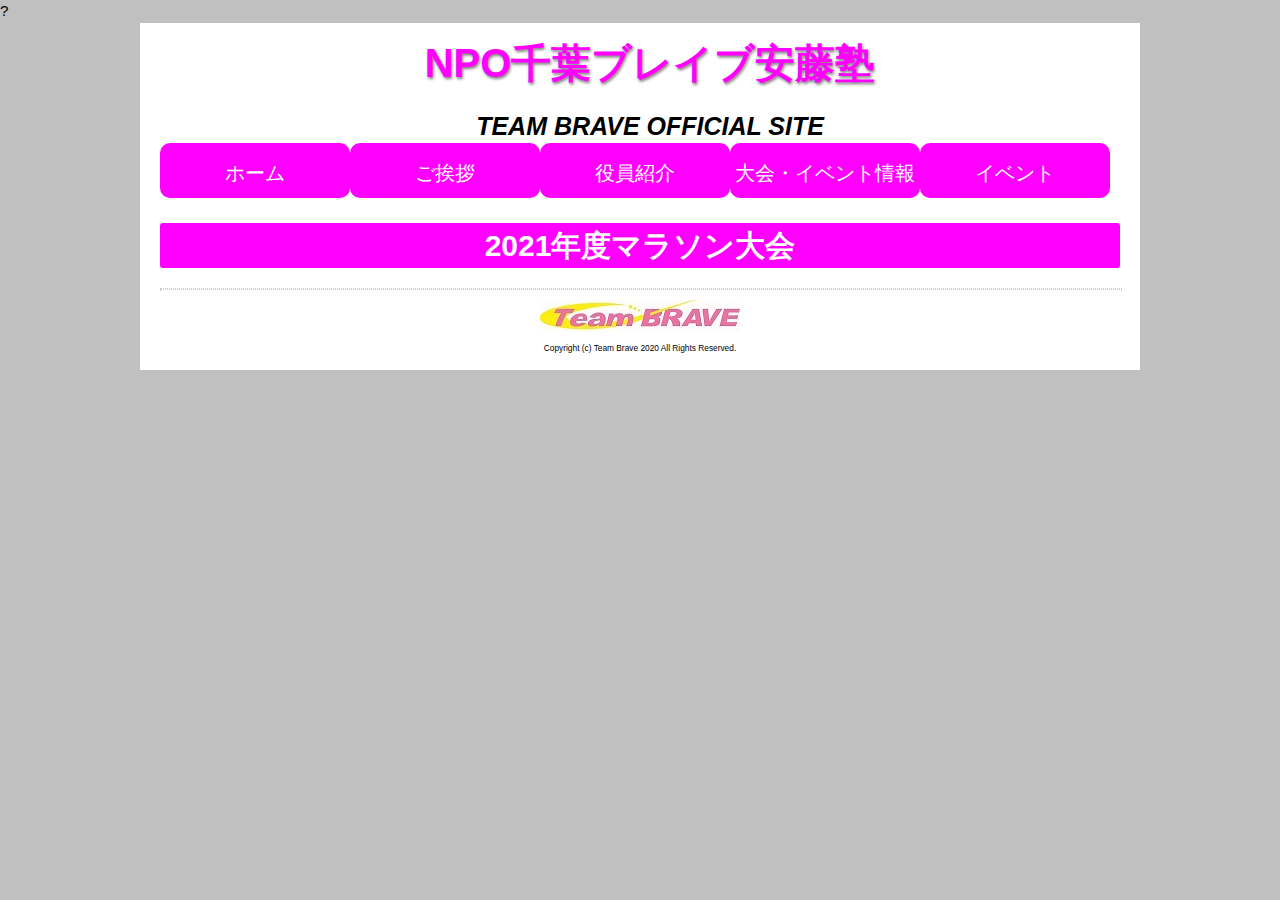
<file: profile.html>
?<!DOCTYPE html>
<html lang="ja">
<head>
<meta charset="UTF-8">
<meta name="google-site-verification" content="8EibmRZOhRpoZ9GkVButfUb9wV37pAslx02LI3yDW80" />
<link rel="stylesheet" href="event.css">

<title>イベント・大会情報｜千葉ブレイブ安藤塾</title>
</head>
<body>
<div id="pagebody">

	<!-- ?w?b?_ -->
	<div id="header">
	<h1><a href="index.html">NPO千葉ブレイブ安藤塾</a></h1>
        <h2>TEAM BRAVE OFFICIAL SITE</h2>
	</div>
	
	<!-- ???C?????j???[ -->
	<ul id="menu">
	<li><a href="index.html">ホーム</a></li>
	<li><a href="Greeting.html">ご挨拶</a></li>
	<li><a href="staff.html">役員紹介</a></li>
        <li><a href="profile.html">大会・イベント情報</a></li>

	<li><a href="">イベント</a></li>
	</ul>

	<div id="info">
		<h3 id="info0001">2021年度マラソン大会</h3>
		<p style="text-align:left">
                
                </p>
	
		<hr>

		
	</div>
	
        <div id="footer">
		<p class="teamlogo001"><img src="チームロゴ.jpg"alt="千葉ブレイブ安藤塾"></p>
		<small>Copyright (c) Team Brave 2020 All Rights Reserved.</small>
	</div>

</div>
</body>
</file>
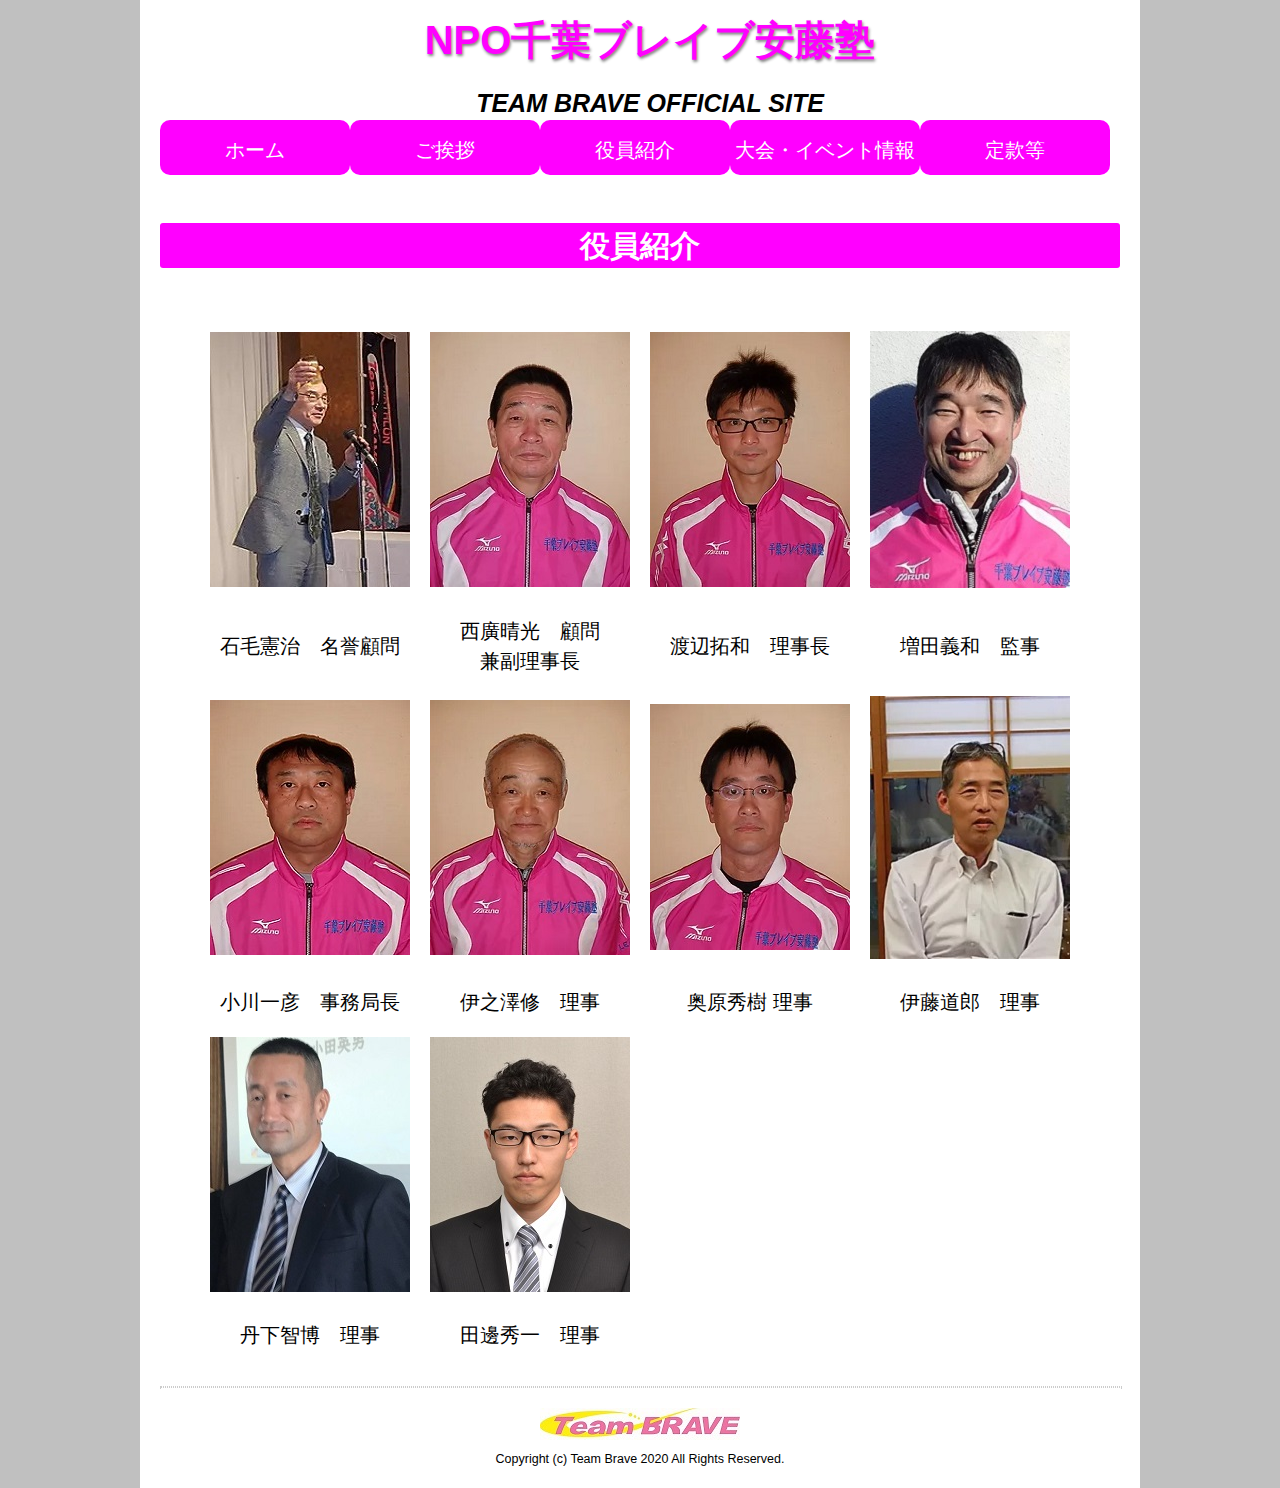
<file: staff.html>
﻿<!DOCTYPE html>
<html lang="ja">
<head>
<meta charset="UTF-8">
<meta name="google-site-verification" content="8EibmRZOhRpoZ9GkVButfUb9wV37pAslx02LI3yDW80" />
<link rel="stylesheet" href="yakuin.css">

<title>役員紹介｜千葉ブレイブ安藤塾</title>
</head>
<body>
<div id="pagebody">

	<!-- ?w?b?_ -->
	<div id="header">
	<h1><a href="index.html">NPO千葉ブレイブ安藤塾</a></h1>
        <h2>TEAM BRAVE OFFICIAL SITE</h2>
	</div>
	
	<!-- ???C?????j???[ -->
	<ul id="menu">
	<li><a href="index.html">ホーム</a></li>
	<li><a href="Greeting.html">ご挨拶</a></li>
	<li><a href="">役員紹介</a></li>
        <li><a href="profile.html">大会・イベント情報</a></li>
	<li><a href="about.html">定款等</a></li>
	</ul>


　　　　　　　<div id="info">
		<h3 id="info0001">役員紹介</h3>
                   <table>
                     <tr>
                      <td><img src="名誉顧問.jpg"></td>
                      <td><img src="顧問.jpg"></td>
　　　　　　　　　　　  <td><img src="理事長.jpg"></td>
		      <td><img src="監事.jpg"></td>
                    　</tr>

   　　　　　　　　　 <tr>
      　　　　　　　　　<td>石毛憲治　名誉顧問</td>
		     <td>西廣晴光　顧問<p>兼副理事長</p></td>
　　　　　　　　　　　　<td>渡辺拓和　理事長</td>
		      <td>増田義和　監事</td> 
    　　　　　　　　　</tr>

                      <tr>
　　　　　　　　　　　　 <td><img src="事務局長.jpg"></td>
　　　　　　　　　　　　 <td><img src="伊之澤理事.jpg"></td>
		       <td><img src="副理事.jpg"></td>
		       <td><img src="伊藤理事.jpg"></td>
                     </tr>
                     <tr>
      　　　　　　　　　<td>小川一彦　事務局長</td>
　　　　　　　　　　　　<td>伊之澤修　理事</td>
	              <td>奥原秀樹 理事</td>
		      <td>伊藤道郎　理事</td>
		
                     </tr>
　　　　　　　　　　 
                     <tr>
                       
　　　　　　　　　　　　 <td><img src="丹下理事.jpg"></td>
　　　　　　　　　　　　 <td><img src="田邊理事.jpg"></td>
　　　　　　　　　　　　 
                     </tr>
                     <tr>
                       
      　　　　　　　　　<td>丹下智博　理事</td>
      　　　　　　　　　<td>田邊秀一　理事</td>
　　　　　　　　　　　　
                     </tr>



  　　　　　　　　　</table>
                 </div>
	<hr> 
	<div id="footer"> <p class="teamlogo001"><img src="チームロゴ.jpg"alt="千葉ブレイブ安藤塾"></p>
        <small>Copyright (c) Team Brave 2020 All Rights Reserved.</small></div>

</div>
</body>
</file>
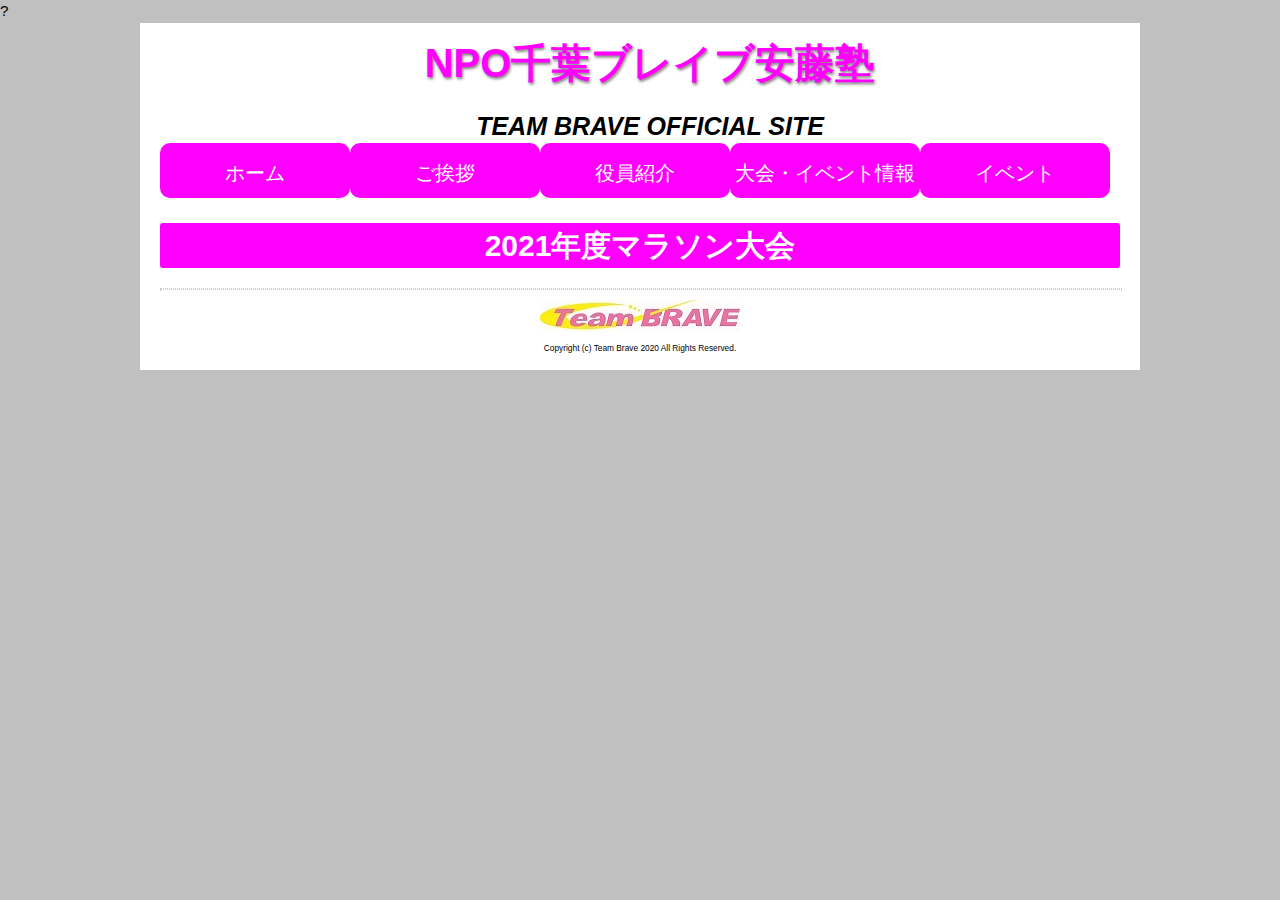
<file: イベント.html>
﻿?<!DOCTYPE html>
<html lang="ja">
<head>
<meta charset="UTF-8">
<meta name="google-site-verification" content="8EibmRZOhRpoZ9GkVButfUb9wV37pAslx02LI3yDW80" />
<link rel="stylesheet" href="event.css">

<title>定款等｜千葉ブレイブ安藤塾</title>
</head>
<body>
<div id="pagebody">

	<!-- ?w?b?_ -->
	<div id="header">
	<h1><a href="index.html">NPO千葉ブレイブ安藤塾</a></h1>
        <h2>TEAM BRAVE OFFICIAL SITE</h2>
	</div>
	
	<!-- ???C?????j???[ -->
	<ul id="menu">
	<li><a href="index.html">ホーム</a></li>
	<li><a href="Greeting.html">ご挨拶</a></li>
	<li><a href="staff.html">役員紹介</a></li>
        <li><a href="profile.html">大会・イベント情報</a></li>

	<li><a href="">イベント</a></li>
	</ul>

	<div id="info">
		<h3 id="info0001">2021年度マラソン大会</h3>
		<p style="text-align:left">
                
                </p>
	
		<hr>

		
	</div>
	
        <div id="footer">
		<p class="teamlogo001"><img src="チームロゴ.jpg"alt="千葉ブレイブ安藤塾"></p>
		<small>Copyright (c) Team Brave 2020 All Rights Reserved.</small>
	</div>

</div>
</body>
</file>
<file: event.css>
﻿@charset "utf-8";

/*============================================
?S??I??X?^?C??
============================================*/
* {
	margin:0; padding:0; 		/*?S?v?f??}?[?W???E?p?f?B???O??Z?b?g*/
}
body {
	background-color:#c0c0c0;	/*?y?[?W?S???w?i?F*/	/*?E?F?u?y?[?W?S???w?i??*/
	font-size:95%;			/* ?t?H???g?T?C?Y?d95%??・?e */
	font-family: "メイリオ",sans-serif; /* ?t?H???g??i??d?S?V?b?N?n??・?e */
	line-height:1.5; 		/* ?s????3?d1.5?{??・?e */
	color:#000000;		/* ?¶???F?d?Z?￠???O???[??・?e */
}
div#pagebody {
	width:1000px; margin:0 auto;	/*?a?e?S??d?Z???^?????O*/
	background-color:#ffffff;	/*?a?e?S???w?i?F*/

}
/*============================================
?w?b?_
============================================*/
div#header {
	height:120px;			/*?w?b?_???a????3*/
}
div#header h1 {
	padding:10px 0px 5px 20px;	/*?c?o?μ???u?2?R*/
	font-size:40px;			/*?t?H???g??T?C?Y*/
	font-family:Arial, Helvetica, sans-serif;
        text-shadow: 1px 2px 3px #808080; 
        text-align:center;	/*?t?H???g??i?T*/
}
div#header h1 a {text-decoration:none;color: #ff00ff;}

div#header h2 {
	padding:10px 0px 5px 20px;	/*?c?o?μ???u?2?R*/
	font-size:25px;	
        font-style:italic;		/*?t?H???g??T?C?Y*/
	font-family:Arial, Helvetica, sans-serif;
        text-align:center;	/*?t?H???g??i?T*/
}
div#header h2 a {text-decoration:none;color: #000000;} /*?????N??o?u? -?・*/
img {border:0;} 			/*????{?[?_?[?d0??・?e*/

/*============================================
???C?????j???[
============================================*/
ul#menu {
	width:950px; height:50px; 	/*???C?????j???[???a???????3*/
	margin:0px 20px; 		/*???}?[?W??0px?A?¶?E?}?[?W??20px*/
}
#menu li {
	list-style-type:none;		/*???X?g?}?[?J?[?3?μ??・?e*/
	display:inline;			/*???X?g???d?C?????C???\?|??・?e*/
	float:left;			/*???X?g??????e*/
}
#menu li a {
	background-color:#ff00ff;		/*?w?i?F*/
	color:#ffffff;			/*?¶???F*/
	display:block;
        font-size:20px;			/*?????N???a?d?u???b?N?\?|??・?e*/
	width:190px; height:40px;	/*??????3*/
	padding:15px 0px 0px 0px;	/*?a?p?f?B???O*/
	text-align:center;		/*?e?L?X?g?d?Z???^?[?μ?|??・?e*/
	text-decoration:none;
        border-radius: 10px;		/*?????N???a??u?3?μ??・?e*/

}
#menu li a:hover {
	background-color:#ffff00; 	/*?????N??}?E?X?a?a?B??c?w?i?F?d??X?・?e*/
	color:#000000; /*?????N??}?E?X?a?a?B??c?w?i???d??X?・?e*/
}


/*============================================
インフォメーション（右カラム）
============================================*/
div#info {
	width:960px;			/*幅の指定*/
			/*カラムを左寄せにする*/
	padding:10px 20px 0px 0px;	/*パディング*/
}

table{
        display: inline-block;
	margin:auto 50px;
	border-spacing: 20px;
}
td{ 
        text-align:center;
	font-size:20px;	
        
}

h3 {
        text-align:center;
	font-size:30px;			/*?¶???T?C?Y*/
	width:960px;			/*?!??*/
	margin:20px 20px;	/*?p?f?B???O*/
	background-color:#ff00ff;	/*?w?i?F*/
	color:#ffffff;			/*?¶???F*/
	border-radius:3px;	 		/*角丸にする*/
}




hr {
	clear:both;			/*?t???[?g?z?u?d?N???A?・?e*/
	width:960px;			/*????w?e*/
	margin:10px 20px;		/*?}?[?W??*/
	border:1px dotted #cccccc;	/*内容の区切りをグレーの点線表示にする*/
}
.teamlogo001
{
margin:10px 400px;
}
/*============================================
備考情報
============================================*/
div.remarks {
	margin:0px 10px 10px 10px;
}
h4 {
	color:#000066;
}

/*============================================
フッタ
============================================*/
div#footer {
	clear:both;			/*フロート配置をクリアする*/
	height:70px;			/*高さの指定*/
	padding:0px 0px 0px 0px;	/*パディング*/
	font-size:x-small;		/*フォントサイズを小さくする*/
	text-align:center;		/*センタリング*/
}
</file>
<file: yakuin.css>
@charset "utf-8";

/*============================================
?S??I??X?^?C??
============================================*/
* {
	margin:0; padding:0; 		/*?S?v?f??}?[?W???E?p?f?B???O??Z?b?g*/
}
body {
	background-color:#c0c0c0;	/*?y?[?W?S???w?i?F*/	/*?E?F?u?y?[?W?S???w?i??*/
	font-size:95%;			/* ?t?H???g?T?C?Y?d95%??・?e */
	font-family: "メイリオ",sans-serif; /* ?t?H???g??i??d?S?V?b?N?n??・?e */
	line-height:1.5; 		/* ?s????3?d1.5?{??・?e */
	color:#000000;		/* ?¶???F?d?Z?￠???O???[??・?e */
}
div#pagebody {
	width:1000px; margin:0 auto;	/*?a?e?S??d?Z???^?????O*/
	background-color:#ffffff;	/*?a?e?S???w?i?F*/

}
/*============================================
?w?b?_
============================================*/
div#header {
	height:120px;			/*?w?b?_???a????3*/
}
div#header h1 {
	padding:10px 0px 5px 20px;	/*?c?o?μ???u?2?R*/
	font-size:40px;			/*?t?H???g??T?C?Y*/
	font-family:Arial, Helvetica, sans-serif;
        text-shadow: 1px 2px 3px #808080; 
        text-align:center;	/*?t?H???g??i?T*/
}
div#header h1 a {text-decoration:none;color: #ff00ff;}

div#header h2 {
	padding:10px 0px 5px 20px;	/*?c?o?μ???u?2?R*/
	font-size:25px;	
        font-style:italic;		/*?t?H???g??T?C?Y*/
	font-family:Arial, Helvetica, sans-serif;
        text-align:center;	/*?t?H???g??i?T*/
}
div#header h2 a {text-decoration:none;color: #000000;} /*?????N??o?u? -?・*/
img {border:0;} 			/*????{?[?_?[?d0??・?e*/

/*============================================
???C?????j???[
============================================*/
ul#menu {
	width:950px; height:50px; 	/*???C?????j???[???a???????3*/
	margin:0px 20px; 		/*???}?[?W??0px?A?¶?E?}?[?W??20px*/
}
#menu li {
	list-style-type:none;		/*???X?g?}?[?J?[?3?μ??・?e*/
	display:inline;			/*???X?g???d?C?????C???\?|??・?e*/
	float:left;			/*???X?g??????e*/
}
#menu li a {
	background-color:#ff00ff;		/*?w?i?F*/
	color:#ffffff;			/*?¶???F*/
	display:block;
        font-size:20px;			/*?????N???a?d?u???b?N?\?|??・?e*/
	width:190px; height:40px;	/*??????3*/
	padding:15px 0px 0px 0px;	/*?a?p?f?B???O*/
	text-align:center;		/*?e?L?X?g?d?Z???^?[?μ?|??・?e*/
	text-decoration:none;
        border-radius: 10px;		/*?????N???a??u?3?μ??・?e*/

}
#menu li a:hover {
	background-color:#ffff00; 	/*?????N??}?E?X?a?a?B??c?w?i?F?d??X?・?e*/
	color:#000000; /*?????N??}?E?X?a?a?B??c?w?i???d??X?・?e*/
}


/*============================================
インフォメーション（右カラム）
============================================*/
div#info {
	width:960px;			/*幅の指定*/
			/*カラムを左寄せにする*/
	padding:10px 20px 0px 0px;	/*パディング*/
}

table{
        display: inline-block;
	margin:auto 50px;
	border-spacing: 20px;
}
td{ 
        text-align:center;
	font-size:20px;	
        
}

h3 {
        text-align:center;
	font-size:30px;			/*?¶???T?C?Y*/
	width:960px;			/*?!??*/
	margin:20px 20px;	/*?p?f?B???O*/
	background-color:#ff00ff;	/*?w?i?F*/
	color:#ffffff;			/*?¶???F*/
	border-radius:3px;	 		/*角丸にする*/
}




hr {
	clear:both;			/*?t???[?g?z?u?d?N???A?・?e*/
	width:960px;			/*????w?e*/
	margin:10px 20px;		/*?}?[?W??*/
	border:1px dotted #cccccc;	/*内容の区切りをグレーの点線表示にする*/
}

/*============================================
備考情報
============================================*/
div.remarks {
	margin:0px 10px 10px 10px;
}
h4 {
	color:#000066;
}

/*============================================
フッタ
============================================*/
div#footer {
	clear:both;			/*フロート配置をクリアする*/
	height:80px;			/*高さの指定*/
	padding:10px 0px 0px 0px;	/*パディング*/
	font-size:15px;		/*フォントサイズを小さくする*/
	text-align:center;		/*センタリング*/
}
.teamlogo001
{
margin:auto;
}
</file>
